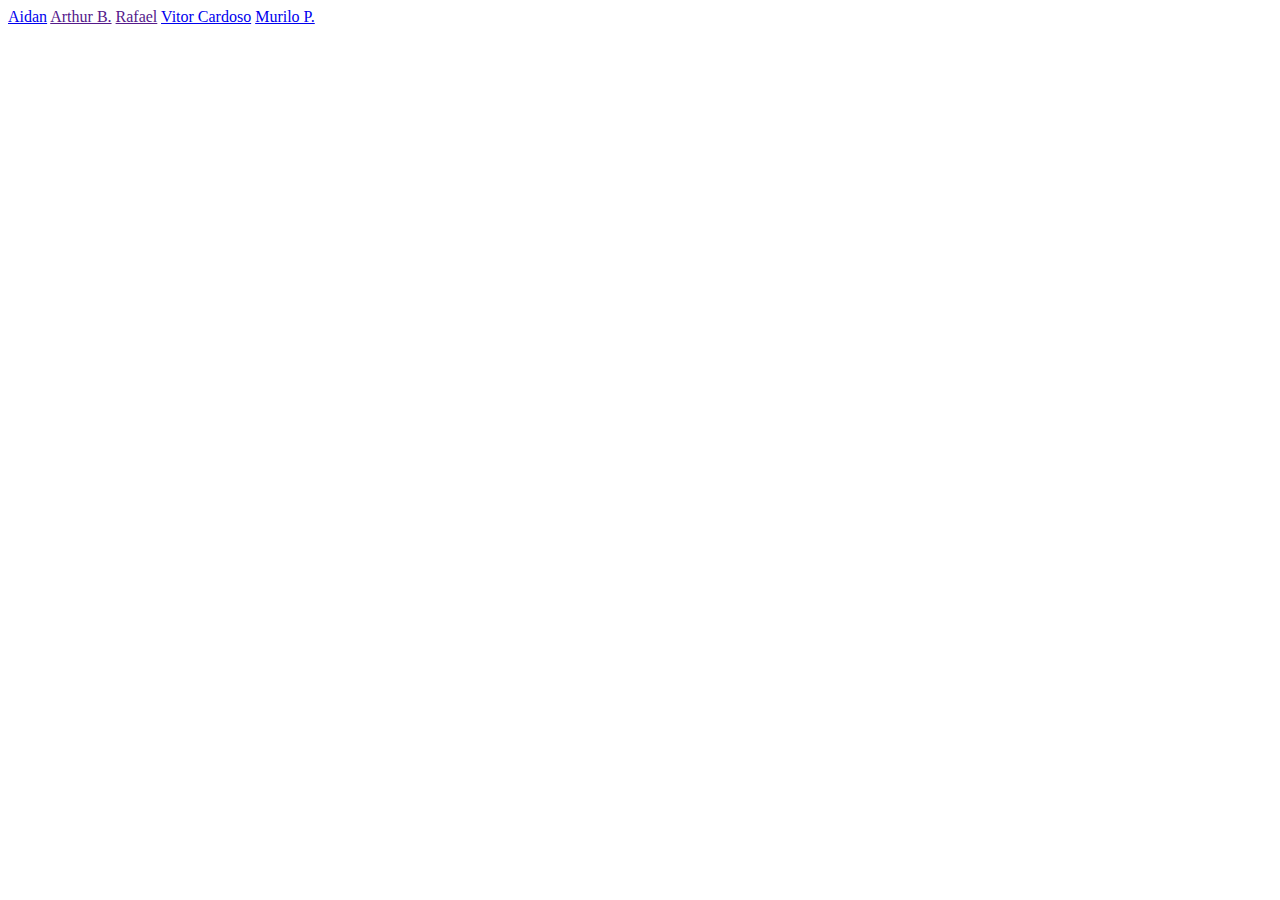
<file: index.html>
<!DOCTYPE html>
<html lang="en">
<head>
    <meta charset="UTF-8">
    <meta name="viewport" content="width=device-width, initial-scale=1.0">
    <title>Projetos de vidas</title>
</head>
<body>
    <a href="Projeto-de-vida(aidan)/index.html">Aidan</a>
    <a href="">Arthur B.</a>
    <a href="">Rafael</a>
    <a href="SobreMim.github.io(vitor C)/index.html">Vitor Cardoso</a>
    <a href="Life-Project-murilo/index.html">Murilo P.</a>
    
    
    
</body>
</html>
</file>
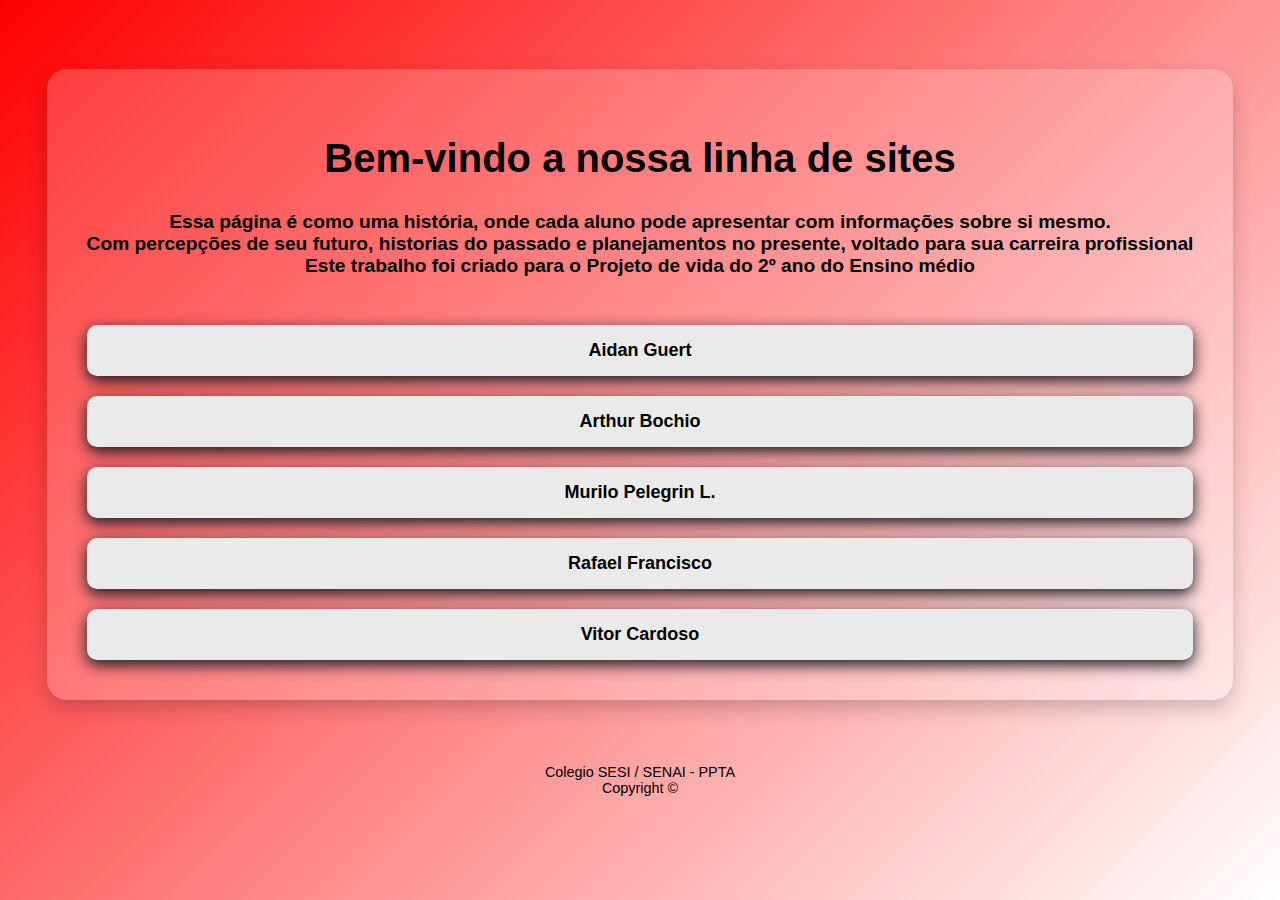
<file: inicio.html>
<!DOCTYPE html>
<html lang="pt-BR">
<head>
  <meta charset="UTF-8">
  <meta name="viewport" content="width=device-width, initial-scale=1.0">
  <title>Página Inicial</title>
  <link rel="stylesheet" href="style.css">
</head>
<body>
  <div class="container">
    <h1>Bem-vindo a nossa linha de sites</h1>
    <h3>Essa página é como uma história, onde cada aluno pode apresentar com informações sobre si mesmo.<br>
        Com percepções de seu futuro, historias do passado e planejamentos no presente, voltado para sua carreira profissional<br>
        Este trabalho foi criado para o Projeto de vida do 2º ano do Ensino médio</h3><br>
    <div class="menu">
      <a href="Projeto-de-vida/index.html" class="btn">Aidan Guert</a>
      <a href="projetodevida/index.html" class="btn">Arthur Bochio</a>
      <a href="Life-Project-mp/index.html" class="btn">Murilo Pelegrin L.</a>
      <a href="" class="btn">Rafael Francisco</a>
      <a href="SobreMim.github.io/index.html" class="btn">Vitor Cardoso</a>
    </div>
  </div>

    <footer>
      <p>Colegio SESI / SENAI - PPTA<br>
       Copyright © </p>
      
    </footer>

</body>
</html>
</file>
<file: style.css>
/* Estilo base do corpo */
body {
  margin: 0;
  font-family: 'Segoe UI', sans-serif;
  height: 100vh;
  display: flex;
  justify-content: center;
  align-items: center;
  flex-direction: column;
  background: linear-gradient(135deg, #ff0000, #ffffff); /* Fundo com degradê */
}

/* Container central */
.container {
  text-align: center;
  background-color: rgba(255, 255, 255, 0.2);
  padding: 40px;
  border-radius: 20px;
  box-shadow: 0 8px 20px rgba(0, 0, 0, 0.2);
}

/* Título */
h1 {
  color: #000000;
  margin-bottom: 30px;
  font-size: 2.5em;
}

h3 {
 color: #000000;
  margin-bottom: 30px;
  font-size: 1.2em;
}

/* Menu de botões */
.menu {
  display: flex;
  flex-direction: column;
  gap: 20px;
}

/* Botões com animação e sombras */
.btn {
  text-decoration: none;
  padding: 15px 30px;
  background-color: #eaeaea;
  color: #000000;
  font-size: 18px;
  border-radius: 10px;
  box-shadow: 0 5px 15px rgb(22, 26, 31);
  transition: all 0.3s ease;
  font-weight: bold;
}

/* Efeito hover com tom mais escuro e elevação */
.btn:hover {
  background-color: #c9c9c9;
  transform: translateY(-3px);
  box-shadow: 0 8px 20px rgba(255, 0, 0, 0.6);
}

footer {
    text-align: center;
    margin-top: 50px;
    font-size: 0.9rem;
    color: var(--footer);
    padding-bottom: 20px;
  }
</file>
